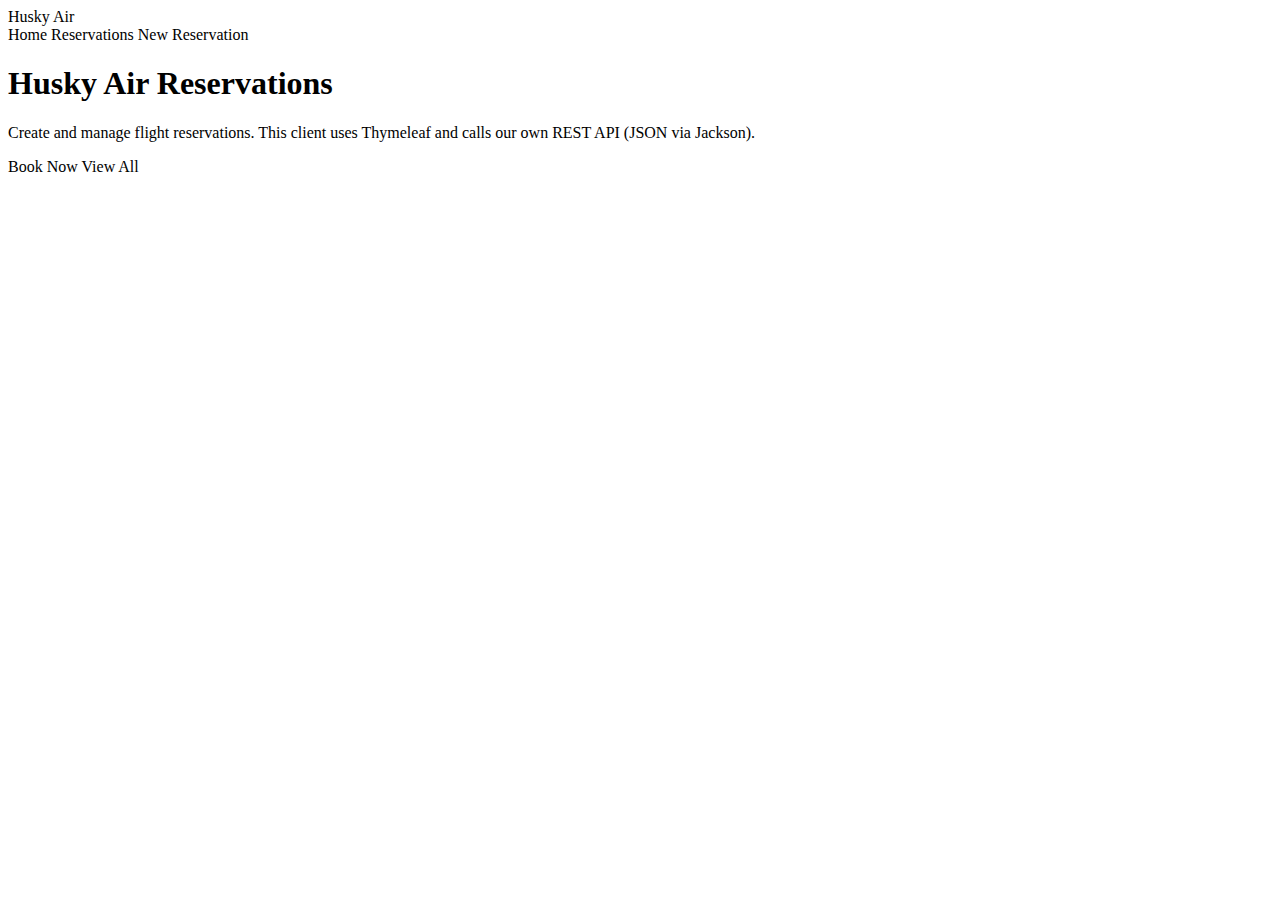
<file: AvinashChaudhary_ITE5435_FinalExam/src/main/resources/templates/index.html>
<!DOCTYPE html>
<html lang="en" xmlns:th="http://www.thymeleaf.org">
<head>
  <meta charset="UTF-8" />
  <title>Husky Air – Reservation</title>
  <link rel="stylesheet" th:href="@{/css/style.css}">
</head>
<body>
<header class="nav">
  <div class="brand">Husky Air</div>
  <nav>
    <a th:href="@{/}">Home</a>
    <a th:href="@{/reservations}">Reservations</a>
    <a th:href="@{/reservations/new}" class="btn">New Reservation</a>
  </nav>
</header>

<main class="container">
  <section class="hero">
    <h1>Husky Air Reservations</h1>
    <p>Create and manage flight reservations. This client uses Thymeleaf and calls our own REST API (JSON via Jackson).</p>
    <div class="actions">
      <a th:href="@{/reservations/new}" class="btn primary">Book Now</a>
      <a th:href="@{/reservations}" class="btn">View All</a>
    </div>
  </section>
</main>
</body>
</html>
</file>
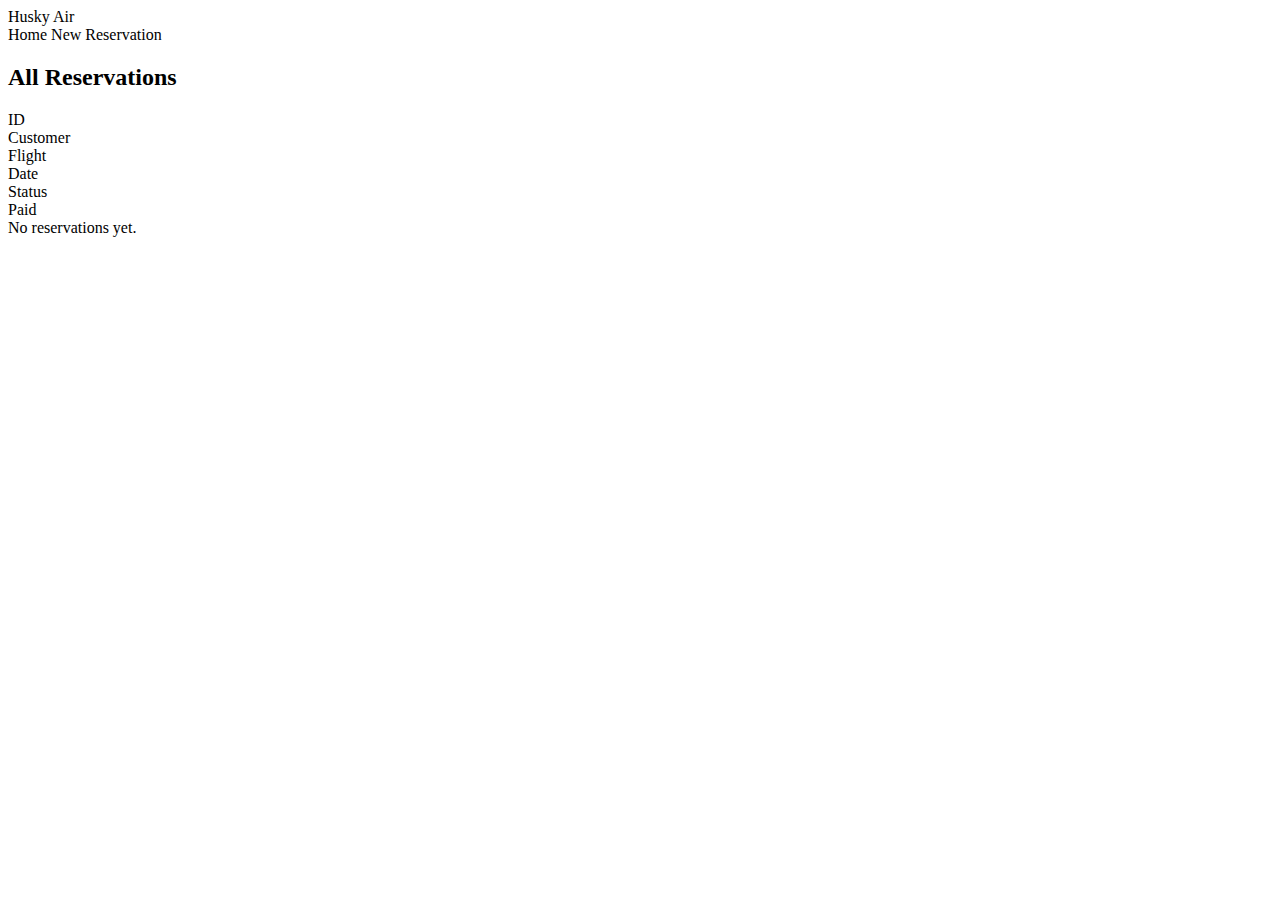
<file: AvinashChaudhary_ITE5435_FinalExam/src/main/resources/templates/reservations/list.html>
<!DOCTYPE html>
<html lang="en" xmlns:th="http://www.thymeleaf.org">
<head>
  <meta charset="UTF-8">
  <title>Reservations</title>
  <link rel="stylesheet" th:href="@{/css/style.css}">
</head>
<body>
<header class="nav">
  <div class="brand">Husky Air</div>
  <nav>
    <a th:href="@{/}">Home</a>
    <a th:href="@{/reservations/new}" class="btn">New Reservation</a>
  </nav>
</header>

<main class="container">
  <h2>All Reservations</h2>
  <div class="table card">
    <div class="thead">
      <div>ID</div><div>Customer</div><div>Flight</div><div>Date</div><div>Status</div><div>Paid</div>
    </div>
    <div class="tbody" th:if="${#lists.isEmpty(reservations)}">
      <div class="empty">No reservations yet.</div>
    </div>
    <div class="tbody" th:each="r : ${reservations}">
      <div th:text="${r.id}"></div>
      <div>
        <div th:text="${r.customerName}"></div>
        <small th:text="${r.customerEmail}"></small>
      </div>
      <div>
        <div th:text="${r.flightNumber}"></div>
        <small th:text="${r.fromAirport} + ' → ' + ${r.toAirport}"></small>
      </div>
      <div th:text="${r.departureDate}"></div>
      <div th:text="${r.status}"></div>
      <div th:text="${r.amountPaid}"></div>
    </div>
  </div>
</main>
</body>
</html>
</file>
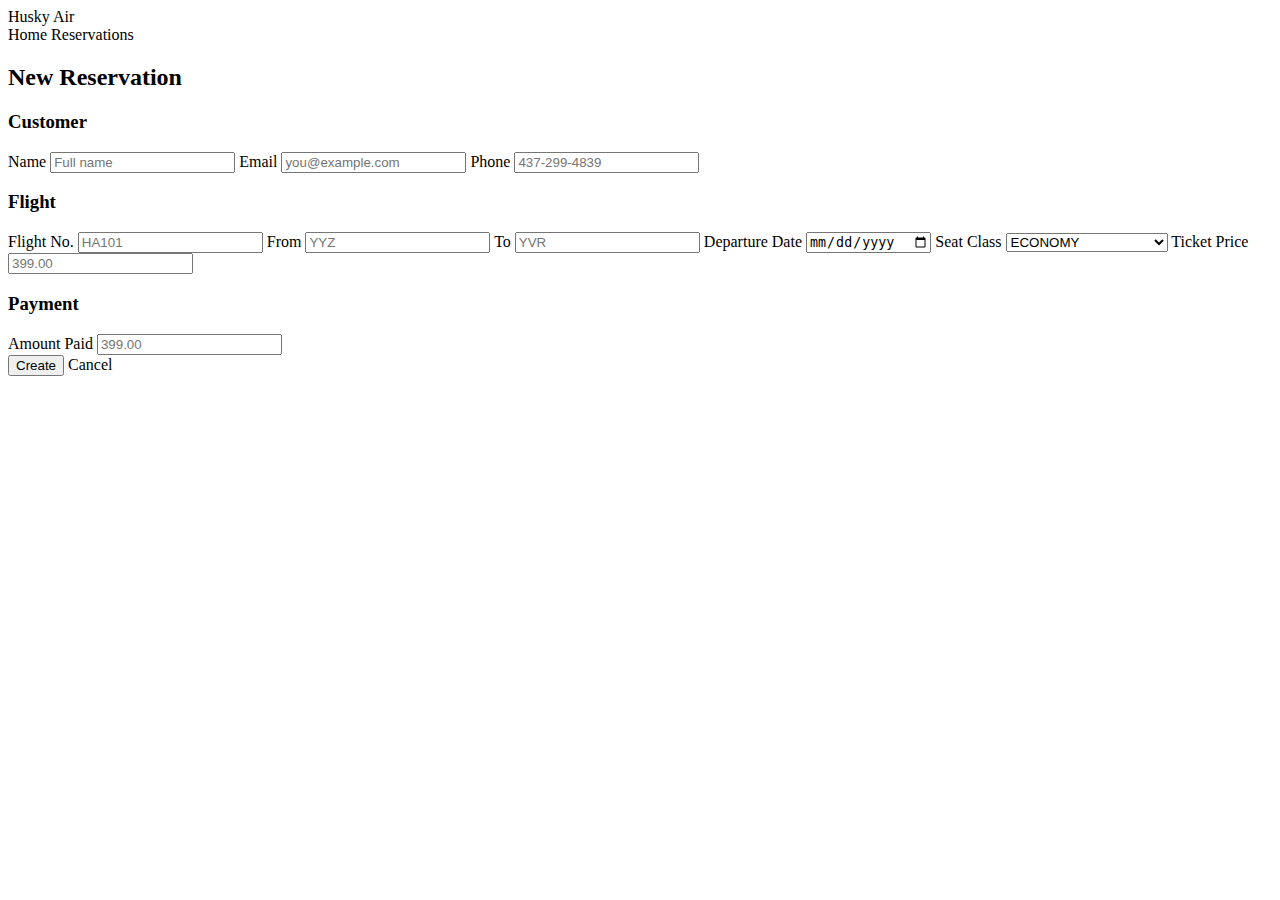
<file: AvinashChaudhary_ITE5435_FinalExam/src/main/resources/templates/reservations/new.html>
<!DOCTYPE html>
<html lang="en" xmlns:th="http://www.thymeleaf.org">
<head>
  <meta charset="UTF-8">
  <title>New Reservation</title>
  <link rel="stylesheet" th:href="@{/css/style.css}">
</head>
<body>
<header class="nav">
  <div class="brand">Husky Air</div>
  <nav>
    <a th:href="@{/}">Home</a>
    <a th:href="@{/reservations}">Reservations</a>
  </nav>
</header>

<main class="container">
  <h2>New Reservation</h2>
  <p class="flash" th:if="${msg}" th:text="${msg}"></p>

  <form th:action="@{/reservations}" th:object="${form}" method="post" class="card">
    <h3>Customer</h3>
    <div class="grid">
      <label>Name
        <input type="text" th:field="*{customerName}" placeholder="Full name">
        <span class="err" th:errors="*{customerName}"></span>
      </label>
      <label>Email
        <input type="email" th:field="*{customerEmail}" placeholder="you@example.com">
        <span class="err" th:errors="*{customerEmail}"></span>
      </label>
      <label>Phone
        <input type="text" th:field="*{customerPhone}" placeholder="437-299-4839">
        <span class="err" th:errors="*{customerPhone}"></span>
      </label>
    </div>

    <h3>Flight</h3>
    <div class="grid">
      <label>Flight No.
        <input type="text" th:field="*{flightNumber}" placeholder="HA101">
        <span class="err" th:errors="*{flightNumber}"></span>
      </label>
      <label>From
        <input type="text" th:field="*{fromAirport}" placeholder="YYZ">
        <span class="err" th:errors="*{fromAirport}"></span>
      </label>
      <label>To
        <input type="text" th:field="*{toAirport}" placeholder="YVR">
        <span class="err" th:errors="*{toAirport}"></span>
      </label>
      <label>Departure Date
        <input type="date" th:field="*{departureDate}">
        <span class="err" th:errors="*{departureDate}"></span>
      </label>

      <!-- FIXED: each option now has a value -->
      <label>Seat Class
        <select th:field="*{seatClass}">
          <option value="ECONOMY">ECONOMY</option>
          <option value="PREMIUM_ECONOMY">PREMIUM_ECONOMY</option>
          <option value="BUSINESS">BUSINESS</option>
          <option value="FIRST">FIRST</option>
        </select>
      </label>

      <label>Ticket Price
        <input type="number" step="0.01" th:field="*{price}" placeholder="399.00">
        <span class="err" th:errors="*{price}"></span>
      </label>
    </div>

    <h3>Payment</h3>
    <div class="grid">
      <label>Amount Paid
        <input type="number" step="0.01" th:field="*{amountPaid}" placeholder="399.00">
      </label>
    </div>

    <div class="actions">
      <button type="submit" class="btn primary">Create</button>
      <a th:href="@{/}" class="btn">Cancel</a>
    </div>
  </form>
</main>
</body>
</html>
</file>
